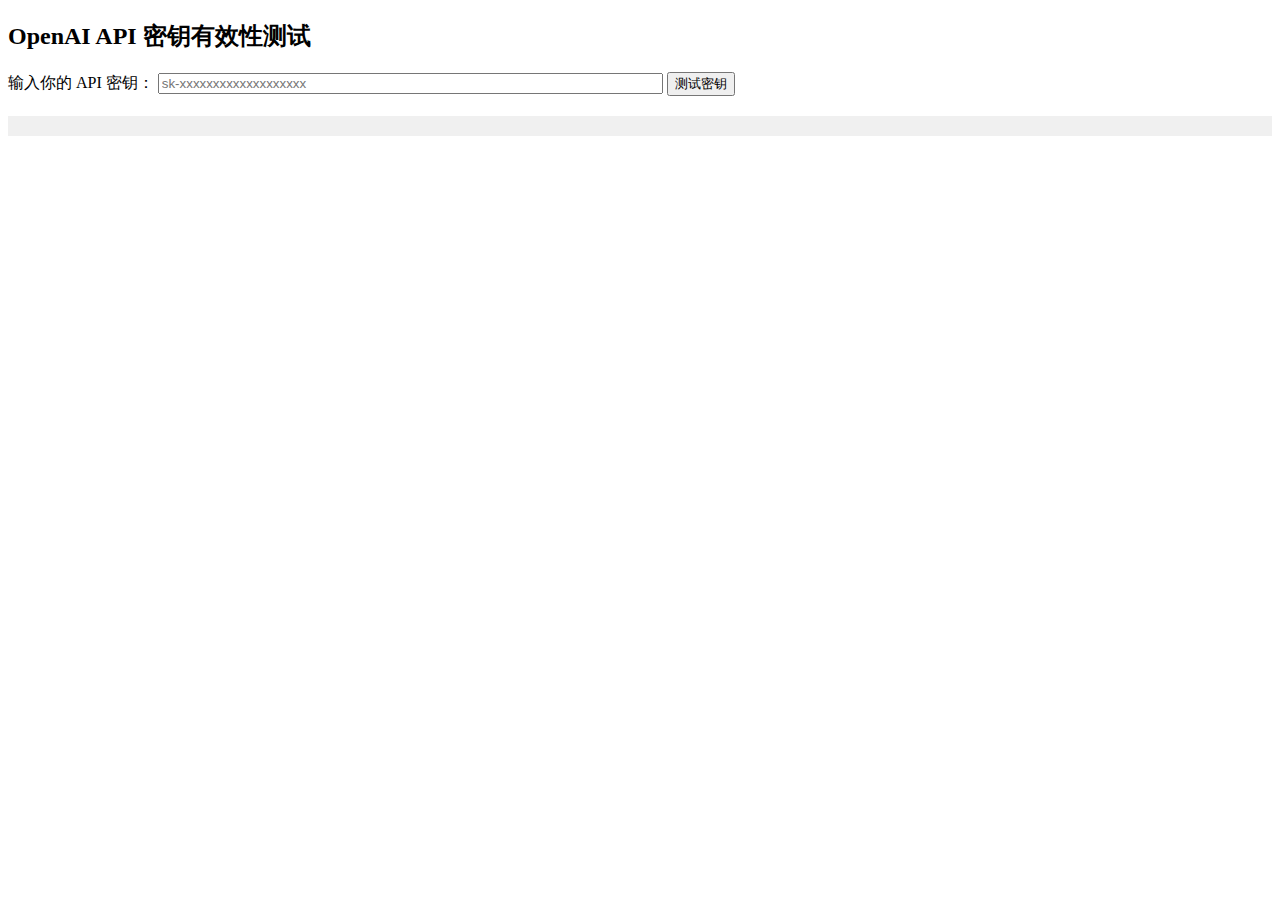
<file: test_openai_key.html>
<!DOCTYPE html>
<html>
<head>
  <meta charset="UTF-8">
  <title>OpenAI API 密钥测试工具</title>
</head>
<body>
  <h2>OpenAI API 密钥有效性测试</h2>
  <label for="apiKey">输入你的 API 密钥：</label>
  <input type="text" id="apiKey" size="60" placeholder="sk-xxxxxxxxxxxxxxxxxxx">
  <button onclick="testAPIKey()">测试密钥</button>

  <pre id="result" style="background:#f0f0f0;padding:10px;margin-top:20px;"></pre>

  <script>
    async function testAPIKey() {
      const apiKey = document.getElementById('apiKey').value.trim();
      const resultBox = document.getElementById('result');
      if (!apiKey.startsWith('sk-')) {
        resultBox.textContent = "❌ 请输入正确格式的 OpenAI API 密钥。";
        return;
      }

      resultBox.textContent = "🔄 正在测试，请稍候...";

      try {
        const response = await fetch('https://api.openai.com/v1/models', {
          method: 'GET',
          headers: {
            'Authorization': 'Bearer ' + apiKey
          }
        });

        const data = await response.json();
        if (response.ok) {
          resultBox.textContent = "✅ 密钥有效！可用模型如下：\n\n" + 
            data.data.map(model => model.id).join('\n');
        } else {
          resultBox.textContent = "❌ 密钥无效或无权限。\n\n错误信息:\n" + JSON.stringify(data, null, 2);
        }
      } catch (err) {
        resultBox.textContent = "❌ 网络错误或请求失败：" + err.message;
      }
    }
  </script>
</body>
</html>
</file>
